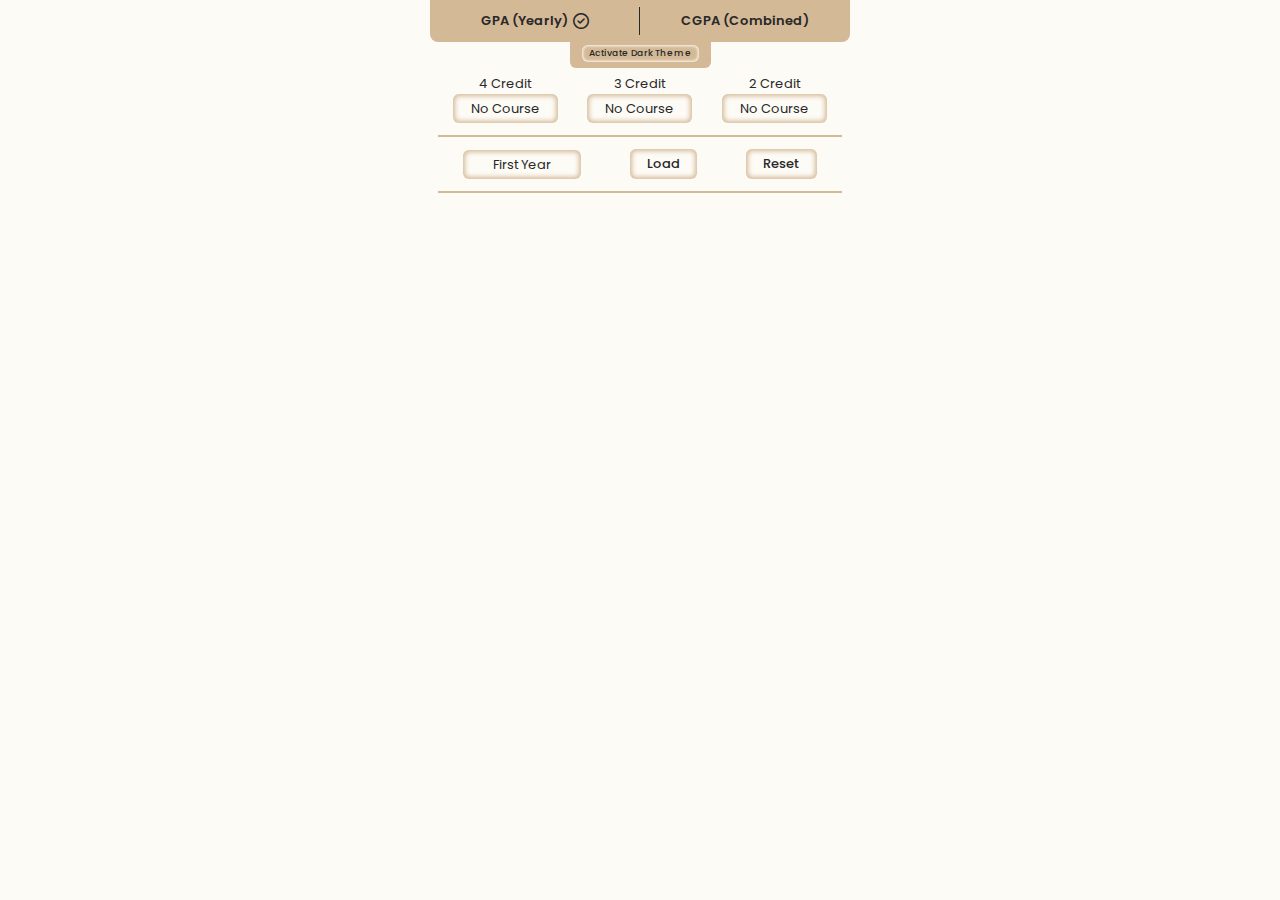
<file: index.html>
<!DOCTYPE html>
<html lang="en" style="--bg-primary: #FDFBF6; --nav-bg: #D4B996; --nav-text: #282828; --nav-border: #FDFBF6; --body-text: #282828; --body-border: #D4B996;">
<head>
    <meta charset="UTF-8">
    <meta name="viewport" content="width=device-width, initial-scale=1.0">
    <link rel="stylesheet" href="style.css">

    <link rel="preconnect" href="https://fonts.googleapis.com">
<link rel="preconnect" href="https://fonts.gstatic.com" crossorigin>
<link href="https://fonts.googleapis.com/css2?family=Lato:ital,wght@0,100;0,300;0,400;0,700;0,900;1,100;1,300;1,400;1,700;1,900&family=Montserrat:ital,wght@0,100..900;1,100..900&family=Poppins:ital,wght@0,100;0,200;0,300;0,400;0,500;0,600;0,700;0,800;0,900;1,100;1,200;1,300;1,400;1,500;1,600;1,700;1,800;1,900&display=swap" rel="stylesheet">
<link rel="stylesheet" href="https://cdnjs.cloudflare.com/ajax/libs/font-awesome/6.5.1/css/all.min.css">
    <title>Document</title>
</head>
<body>
    
<div class="container">
    <div class="fullSite">
        <div class="parts">
            <div class="top">

                <div class="navBar">
                    <ul>
                        <li class="1stActive"><a class="active" href="./index.html">GPA (Yearly)</a></li>
                        <li class="2ndActive"><a href="./index2.html">CGPA (Combined)</a></li>
                    </ul>
                </div>
                
                <div class="topDown">
                    <div class="toggle">
                        <button class="toggleBtn">Activate Dark Theme</button>
                    </div>
                    <div class="requirements">
                        <div class="reqFirst">
                            <div class="req1 req">
                                <label for="4credit">4 Credit</label>
                                <select name="4" id="4credit">
                                    <option selected value="0">No Course</option>
                                    <option value="01">1 Course</option>
                                    <option value="02">2 Courses</option>
                                    <option value="03">3 Courses</option>
                                    <option value="04">4 Courses</option>
                                    <option value="05">5 Courses</option>
                                    <option value="06">6 Courses</option>
                                    <option value="07">7 Courses</option>
                                    <option value="08">8 Courses</option>
                                    <option value="09">9 Courses</option>
                                    <option value="10">10 Courses</option>
                                    <option value="11">11 Courses</option>
                                    <option value="12">12 Courses</option>
                                    <option value="13">13 Courses</option>
                                    <option value="14">14 Courses</option>
                                </select>
                            </div>
                            <div class="req2 req">
                                <label for="3credit">3 Credit</label>
                                <select name="3credit" id="3credit">
                                    <option selected value="0">No Course</option>
                                    <option value="1">1 Course</option>
                                    <option value="2">2 Courses</option>
                                    <option value="3">3 Courses</option>
                                    <option value="4">4 Courses</option>
                                    <option value="5">5 Courses</option>
                                    <option value="6">6 Courses</option>
                                    <option value="7">7 Courses</option>
                                    <option value="8">8 Courses</option>
                                    <option value="9">9 Courses</option>
                                    <option value="10">10 Courses</option>
                                    <option value="11">11 Courses</option>
                                    <option value="12">12 Courses</option>
                                    <option value="13">13 Courses</option>
                                    <option value="14">14 Courses</option>
                                </select>
                            </div>
                            <div class="req3 req">
                                <label for="2credit">2 Credit</label>
                                <select name="2credit" id="2credit">
                                    <option selected value="0">No Course</option>
                                    <option value="1">1 Course</option>
                                    <option value="2">2 Courses</option>
                                    <option value="3">3 Courses</option>
                                    <option value="4">4 Courses</option>
                                    <option value="5">5 Courses</option>
                                    <option value="6">6 Courses</option>
                                    <option value="7">7 Courses</option>
                                    <option value="8">8 Courses</option>
                                    <option value="9">9 Courses</option>
                                    <option value="10">10 Courses</option>
                                    <option value="11">11 Courses</option>
                                    <option value="12">12 Courses</option>
                                    <option value="13">13 Courses</option>
                                    <option value="14">14 Courses</option>
                                </select>
                            </div>
                        </div>
                        <div class="reqSec">
                            <div class="req4">
                                <select name="year" id="year">
                                    <option value="1">First Year</option>
                                    <option value="2">Second Year</option>
                                    <option value="3">Third Year</option>
                                    <option value="4">Fourth Year</option>
                                    <option value="5">Master's</option>
                                </select>
                            </div>
                            <div class="load">
                                <button>Load</button>
                            </div>
                            <div class="clear">
                                <button>Reset</button>
                            </div>
                        </div>
                </div>
                </div>
                
            </div>
            <div class="middle">
                
            </div>
            <div class="bottom">
                
            </div>
        </div>
    </div>
</div>

    <script src="./script.js"></script>
    <script src="./script3.js"></script>
</body>
</html>
</file>
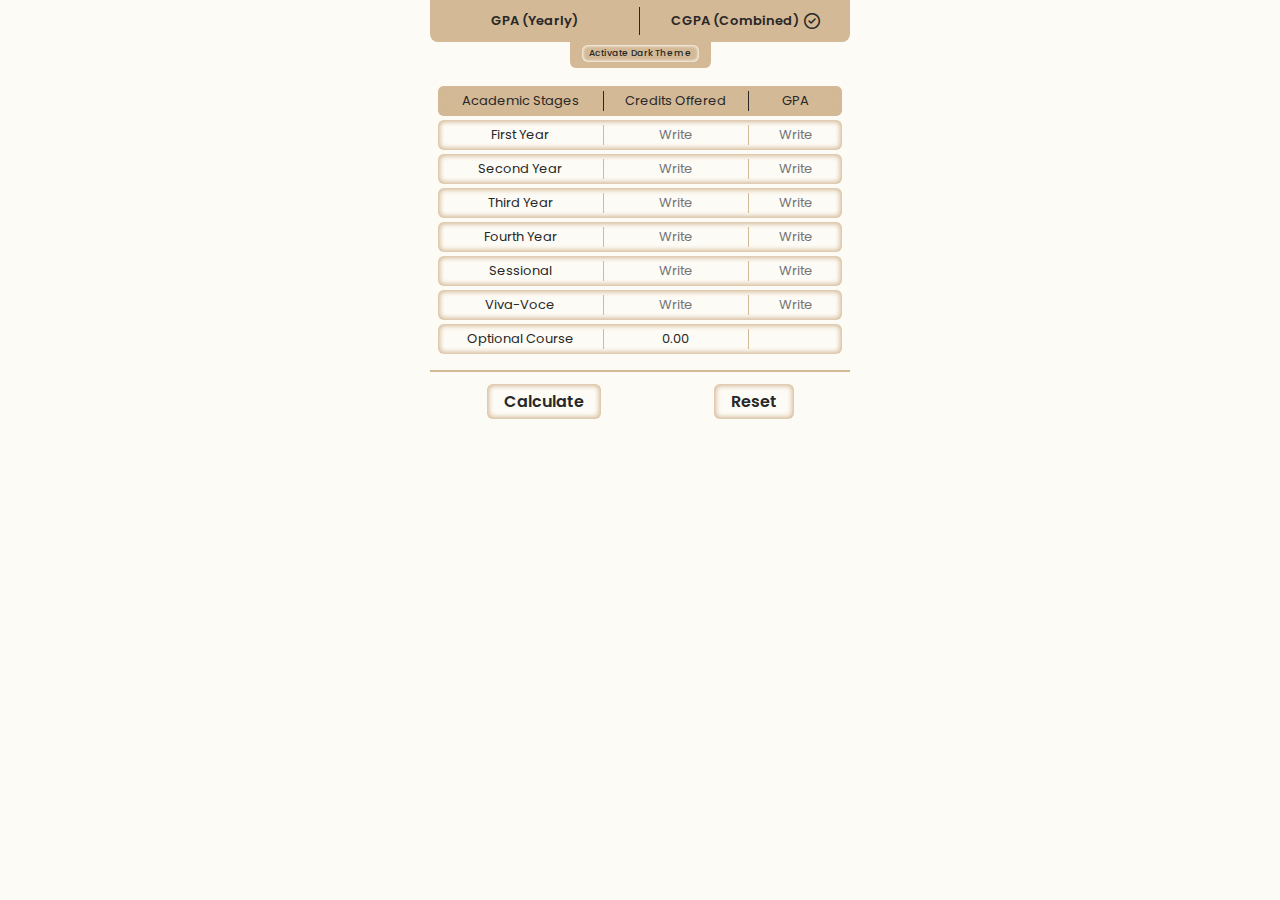
<file: index2.html>
<!DOCTYPE html>
<html lang="en" style="--bg-primary: #FDFBF6; --nav-bg: #D4B996; --nav-text: #282828; --nav-border: #FDFBF6; --body-text: #282828; --body-border: #D4B996;">
<head>
    <meta charset="UTF-8">
    <meta name="viewport" content="width=device-width, initial-scale=1.0">
    <link rel="preconnect" href="https://fonts.googleapis.com">
    <link rel="preconnect" href="https://fonts.gstatic.com" crossorigin>
    <link href="https://fonts.googleapis.com/css2?family=Lato:ital,wght@0,100;0,300;0,400;0,700;0,900;1,100;1,300;1,400;1,700;1,900&family=Montserrat:ital,wght@0,100..900;1,100..900&family=Poppins:ital,wght@0,100;0,200;0,300;0,400;0,500;0,600;0,700;0,800;0,900;1,100;1,200;1,300;1,400;1,500;1,600;1,700;1,800;1,900&display=swap" rel="stylesheet">
    <link rel="stylesheet" href="https://cdnjs.cloudflare.com/ajax/libs/font-awesome/6.5.1/css/all.min.css">
    <link rel="stylesheet" href="style.css">
    <title>Document</title>
</head>
<body>
    
<div class="container">
    <div class="fullSite">
        <div class="parts">
            <div class="top">
                <div class="navBar">
                    <ul>
                        <li class="1stActive"><a href="./index.html">GPA (Yearly)</a></li>
                        <li class="2ndActive"><a class="active" href="./index2.html">CGPA (Combined)</a></li>
                    </ul>
                </div>
                <div class="topDown">
                    <div class="toggle">
                        <button class="toggleBtn">Activate Dark Theme</button>
                    </div>
                </div>
            </div>
            <div class="middle style2middle">
                 <ul>
                    <li>Academic Stages</li>
                    <li>Credits Offered</li>
                    <li>GPA</li>
                 </ul>
                 <ul>
                    <li>First Year</li>
                    <li><input class="credits" type="text" placeholder="Write"></li>
                    <li><input class="gpa" type="text" placeholder="Write"></li>
                 </ul>
                 <ul>
                    <li>Second Year</li>
                    <li><input class="credits" type="text" placeholder="Write"></li>
                    <li><input class="gpa" type="text" placeholder="Write"></li>
                 </ul>
                 <ul>
                    <li>Third Year</li>
                    <li><input class="credits" type="text" placeholder="Write"></li>
                    <li><input class="gpa" type="text" placeholder="Write"></li>
                 </ul>
                 <ul>
                    <li>Fourth Year</li>
                    <li><input class="credits" type="text" placeholder="Write"></li>
                    <li><input class="gpa" type="text" placeholder="Write"></li>
                 </ul>
                 <ul>
                    <li>Sessional</li>
                    <li><input class="credits" type="text" placeholder="Write"></li>
                    <li><input class="gpa" type="text" placeholder="Write"></li>
                 </ul>
                 <ul>
                    <li>Viva-Voce</li>
                    <li><input class="credits" type="text" placeholder="Write"></li>
                    <li><input class="gpa" type="text" placeholder="Write"></li>
                 </ul>
                 <ul>
                    <li>Optional Course</li>
                    <li><input class="opt" type="text" value="0.00" placeholder="Write"></li>
                    <li></li>
                    <li></li>
                 </ul>
            </div>
            <div class="bottom style2bottom">
                <div class="buttons">
                    <button class="comCalc">Calculate</button>
                    <button class="comReset">Reset</button>
                </div>
            </div>
        </div>
    </div>
</div>

    <script src="./script2.js"></script>
    <script src="./script3.js"></script>
</body>
</html>
</file>
<file: style.css>
:root {
  --bg-primary: #FDFBF6;
  --nav-bg: #D4B996;
  --nav-text: #282828;
  --nav-border: #FDFBF6;
  --body-text: #282828;
  --body-border: #D4B996;
}

* {
  margin: 0;
  padding: 0;
  box-sizing: border-box;
  text-decoration: none;
  list-style: none;
  color: var(--body-text);
  font-family: "Poppins", sans-serif;
  font-size: 13px;
}

body {
  height: 100vh;
  background: var(--bg-primary);
}

select, button {
  text-align: center;
  border: none;
  background: transparent;
  border-radius: 6px;
  padding: 5px 17px;
  background-color: var(--bg-primary);
  cursor: pointer;
  box-shadow: 0px 0px 5px 2px var(--body-border) inset;
  appearance: none;
  -webkit-appearance: none;
  -moz-appearance: none;
}

button {
  font-size: 13px;
  font-weight: 500;
}
button:hover {
  transition: 0.3s ease all;
  box-shadow: 0px 0px 9px 6px var(--body-border) inset;
}

input {
  box-sizing: border-box;
  width: 100%;
  height: 100%;
  background: transparent;
  border: none;
  text-align: center;
}

.toggleBtn {
  padding: 2px 7px;
  font-size: 9px;
  box-shadow: 0px 0px 3px 1px var(--nav-border) inset;
}
.toggleBtn:hover {
  box-shadow: 0px 0px 6px 3px var(--nav-border) inset;
}

option {
  cursor: pointer;
}

.container {
  width: 100%;
  display: flex;
  justify-content: center;
}
.container .fullSite {
  max-width: 420px;
  width: 100%;
}
.container .fullSite .parts .top .navBar {
  padding: 7px 0;
  background-color: var(--nav-bg);
  border-radius: 0 0 8px 8px;
  display: flex;
  flex-direction: column;
  justify-content: center;
  align-items: center;
  width: 100%;
}
.container .fullSite .parts .top .navBar ul {
  width: 100%;
  display: flex;
  justify-content: center;
  align-items: center;
}
.container .fullSite .parts .top .navBar ul li {
  width: 50%;
  display: flex;
  justify-content: center;
}
.container .fullSite .parts .top .navBar ul li:first-child {
  border-right: 1px solid var(--nav-text);
}
.container .fullSite .parts .top .navBar ul li .active {
  transition: 0.3s ease all;
  display: flex;
  align-items: center;
}
.container .fullSite .parts .top .navBar ul li .active::after {
  font-family: "Font Awesome 6 Free";
  font-weight: 400;
  content: "\f058";
  font-size: 16px;
  color: var(--nav-text);
  margin-left: 5px;
}
.container .fullSite .parts .top .navBar ul li a {
  padding: 4px 10px;
  font-weight: 600;
  font-size: 13px;
  color: var(--nav-text);
}
.container .fullSite .parts .top .topDown {
  padding: 0 8px 8px 8px;
  text-align: center;
}
.container .fullSite .parts .top .topDown .toggle {
  display: inline-block;
  background-color: var(--nav-bg);
  padding: 0 12px 6px 12px;
  margin-bottom: 6px;
  border-radius: 0 0 6px 6px;
}
.container .fullSite .parts .top .topDown .toggle button {
  color: var(--nav-text);
  background-color: var(--nav-bg);
}
.container .fullSite .parts .top .topDown .requirements .reqFirst, .container .fullSite .parts .top .topDown .requirements .reqSec {
  display: flex;
  align-items: center;
  justify-content: space-around;
  padding-bottom: 12px;
  border-bottom: 2px solid var(--body-border);
}
.container .fullSite .parts .top .topDown .requirements .reqFirst .req, .container .fullSite .parts .top .topDown .requirements .reqSec .req {
  display: flex;
  flex-direction: column;
  align-items: center;
  justify-content: center;
}
.container .fullSite .parts .top .topDown .requirements .reqSec {
  margin: 12px 0 4px 0;
}
.container .fullSite .parts .middle {
  padding: 0 8px 12px 8px;
  margin-bottom: 12px;
}
.container .fullSite .parts .middle .fade-in li {
  font-size: 14px;
}
.container .fullSite .parts .middle ul {
  box-shadow: 0px 0px 5px 2px var(--body-border) inset;
  width: 100%;
  display: flex;
  margin: 4px 0;
  border-radius: 6px;
  padding: 5px 0;
}
.container .fullSite .parts .middle ul li {
  display: flex;
  justify-content: center;
  align-items: center;
  border-right: 1px solid var(--body-border);
}
.container .fullSite .parts .middle ul li:first-child {
  width: 28%;
}
.container .fullSite .parts .middle ul li:nth-child(2) {
  width: 28%;
}
.container .fullSite .parts .middle ul li:last-child {
  width: 44%;
  border: none;
}
.container .fullSite .parts .middle ul li select {
  box-shadow: 0px 0px 2px 1px var(--body-border) inset;
  border-radius: 6px;
  padding: 2px 14px;
}
.container .fullSite .parts .style2middle {
  border-bottom: 2px solid var(--body-border);
}
.container .fullSite .parts .style2middle ul:first-child {
  background-color: var(--nav-bg);
}
.container .fullSite .parts .style2middle ul:first-child li {
  border-right: 1px solid var(--nav-text);
}
.container .fullSite .parts .style2middle ul:first-child li:last-child {
  border: none;
}
.container .fullSite .parts .style2middle ul:last-child li:nth-child(3) {
  border-right: none;
}
.container .fullSite .parts .style2middle ul li {
  font-size: 13px;
}
.container .fullSite .parts .style2middle ul li:first-child {
  width: 41% !important;
}
.container .fullSite .parts .style2middle ul li:nth-child(2) {
  width: 36% !important;
}
.container .fullSite .parts .style2middle ul li:last-child {
  width: 23% !important;
}
.container .fullSite .parts .style2middle ul li input {
  font-size: 13px;
}
.container .fullSite .parts .bottom {
  display: flex;
  flex-direction: column;
  justify-content: flex-start;
  align-items: center;
  height: 200px;
}
.container .fullSite .parts .bottom button {
  font-size: 16px;
  font-weight: 600;
  margin-bottom: 8px;
}
.container .fullSite .parts .bottom h1 {
  font-size: 26px;
  font-weight: 600;
  margin-bottom: 20px;
}
.container .fullSite .parts .style2bottom {
  height: 200px;
}
.container .fullSite .parts .style2bottom .buttons {
  width: 100%;
  display: flex;
  justify-content: space-around;
}
.container .fullSite .parts .style2bottom h1 {
  height: 26px;
}

@keyframes fadeIn {
  from {
    opacity: 0;
    transform: translateY(-10px);
  }
  to {
    opacity: 1;
    transform: translateY(0);
  }
}
@keyframes slideIn {
  from {
    opacity: 0;
    transform: translateX(-20px);
  }
  to {
    opacity: 1;
    transform: translateX(0);
  }
}
@keyframes slideOut {
  from {
    opacity: 1;
    transform: translateX(0);
  }
  to {
    opacity: 0;
    transform: translateX(-20px);
  }
}
@keyframes growShrink {
  from {
    font-size: 3rem;
    opacity: 0;
  }
  to {
    font-size: 1.5rem;
    opacity: 1;
  }
}
.hidden {
  opacity: 0;
  transform: translateX(-20px);
  pointer-events: none;
}

.slide-in {
  animation: slideIn 0.3s ease-in-out forwards;
}

.slide-out {
  animation: slideOut 0.3s ease-in-out forwards;
}

.grow-shrink {
  animation: growShrink 0.5s ease-in-out forwards;
}/*# sourceMappingURL=style.css.map */
</file>
